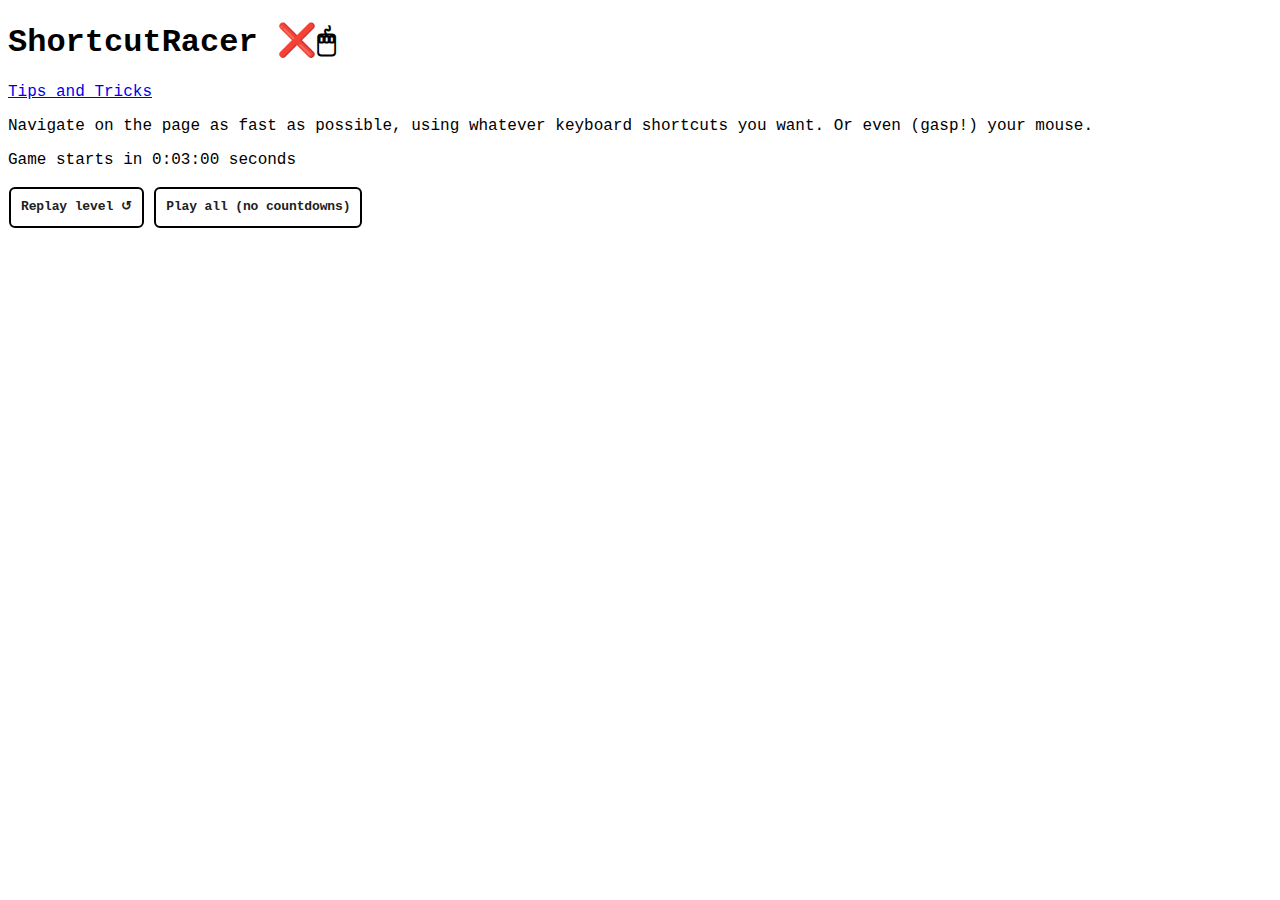
<file: index.html>
<!DOCTYPE html>
<html lang="en">

<head>
    <meta charset="UTF-8">
    <meta http-equiv="X-UA-Compatible" content="IE=edge">
    <meta name="viewport" content="width=device-width, initial-scale=1.0">
    <title>ShortcutRacer</title>
    <link rel="icon" href="assets/keyboard.png">
    <link rel="stylesheet" href="main.css">
    <script src="https://ajax.googleapis.com/ajax/libs/jquery/3.5.1/jquery.min.js"></script>
</head>

<body>
    <h1>ShortcutRacer ❌🖱</h1>
    <a href="tips.html">Tips and Tricks</a>
    <p>Navigate on the page as fast as possible, using whatever keyboard shortcuts you want. Or even (gasp!) your mouse.
    </p>
    <div class="timeDiv" style="visibility: visible;" id="timeDiv">Game starts in 0:03:00 seconds</div>
    <br>
    <button onclick="restart()">Replay level ↺</button>
    <button id="play_all" onclick="changePlayAll()">Play all (no countdowns)</button>
    <div id="level_buttons"></div>
    <div id="level"></div>
    <script src="main.js"></script>
</body>
<div>

</html>
</file>
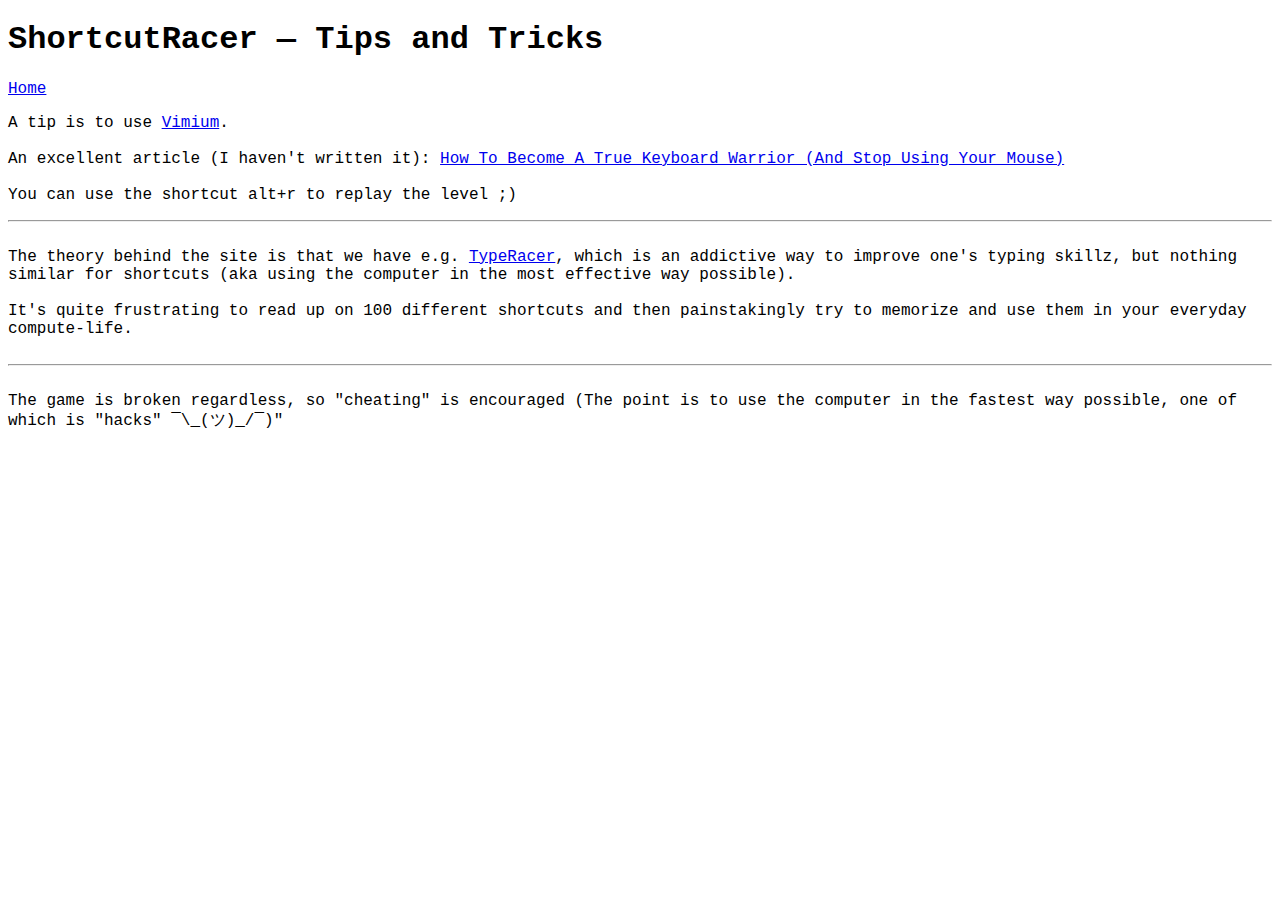
<file: tips.html>
<!DOCTYPE html>
<html lang="en">

<head>
    <meta charset="UTF-8">
    <meta http-equiv="X-UA-Compatible" content="IE=edge">
    <meta name="viewport" content="width=device-width, initial-scale=1.0">
    <title>Tips and Tricks</title>
    <link rel="stylesheet" href="main.css">

</head>

<body>
    <h1>ShortcutRacer — Tips and Tricks</h1>
    <a href="index.html">Home</a>
    <p>A tip is to use <a target="_blank"
            href="https://chrome.google.com/webstore/detail/vimium/dbepggeogbaibhgnhhndojpepiihcmeb?hl=en">Vimium</a>.
        <br><br>
        An excellent article (I haven't written it): <a target="_blank" href="https://t.co/Fipkcjgwlx">How To Become A
            True Keyboard Warrior (And Stop Using Your Mouse)</a> <br><br>You can use the shortcut alt+r to replay the
        level ;)<br>
        <hr><br>

        The theory behind the site is that we have e.g. <a target="_blank" href="https:/typeracer.com">TypeRacer</a>,
        which is an addictive way to improve one's typing skillz, but nothing similar for shortcuts (aka using the
        computer in the most effective way possible). <br><br> It's quite frustrating to read up on 100 different
        shortcuts and then painstakingly try to memorize and use them in your everyday compute-life.</be></b><br><br>
        <hr><br>
        The game is broken regardless, so "cheating" is encouraged (The point is to use the computer in the fastest way
        possible, one of which is "hacks" ¯\_(ツ)_/¯)"
    </p>
</body>
<div>

</html>
</file>
<file: main.css>
button {
    background: #fff;
    backface-visibility: hidden;
    border-radius: .375rem;
    border-style: solid;
    border-width: .125rem;
    box-sizing: border-box;
    color: #212121;
    cursor: pointer;
    display: inline-block;
    font-size: small;
    font-family: Courier;
    font-weight: 700;
    letter-spacing: -.01em;
    line-height: 1.3;
    margin-left: 1px;
    margin-bottom: 3px;
    padding: 10px;
    position: relative;
    text-align: left;
    text-decoration: none;
    transform: translateZ(0) scale(1);
    transition: transform .2s;
    user-select: none;
    -webkit-user-select: none;
    touch-action: manipulation;
}

input {
    padding: 5px;
    display: block;
    width: auto !important;
}

input:focus {
    border-width: 3px;
}

button:not(:disabled):hover {
    transform: scale(1.05);
}

button:not(:disabled):hover:active {
    transform: scale(1.05) translateY(.125rem);
}

button:focus, input:focus{
    outline: 0 solid transparent;
}

button:focus:before {
    content: "";
    left: calc(-1*.375rem);
    pointer-events: none;
    position: absolute;
    top: calc(-1*.375rem);
    transition: border-radius;
    user-select: none;
}

button:focus:not(:focus-visible) {
    outline: 0 solid transparent;
}

button:focus:not(:focus-visible):before {
    border-width: 0;
}

button:not(:disabled):active {
    transform: translateY(.125rem);
}

body {
    font-family: Courier !important;
}
</file>
